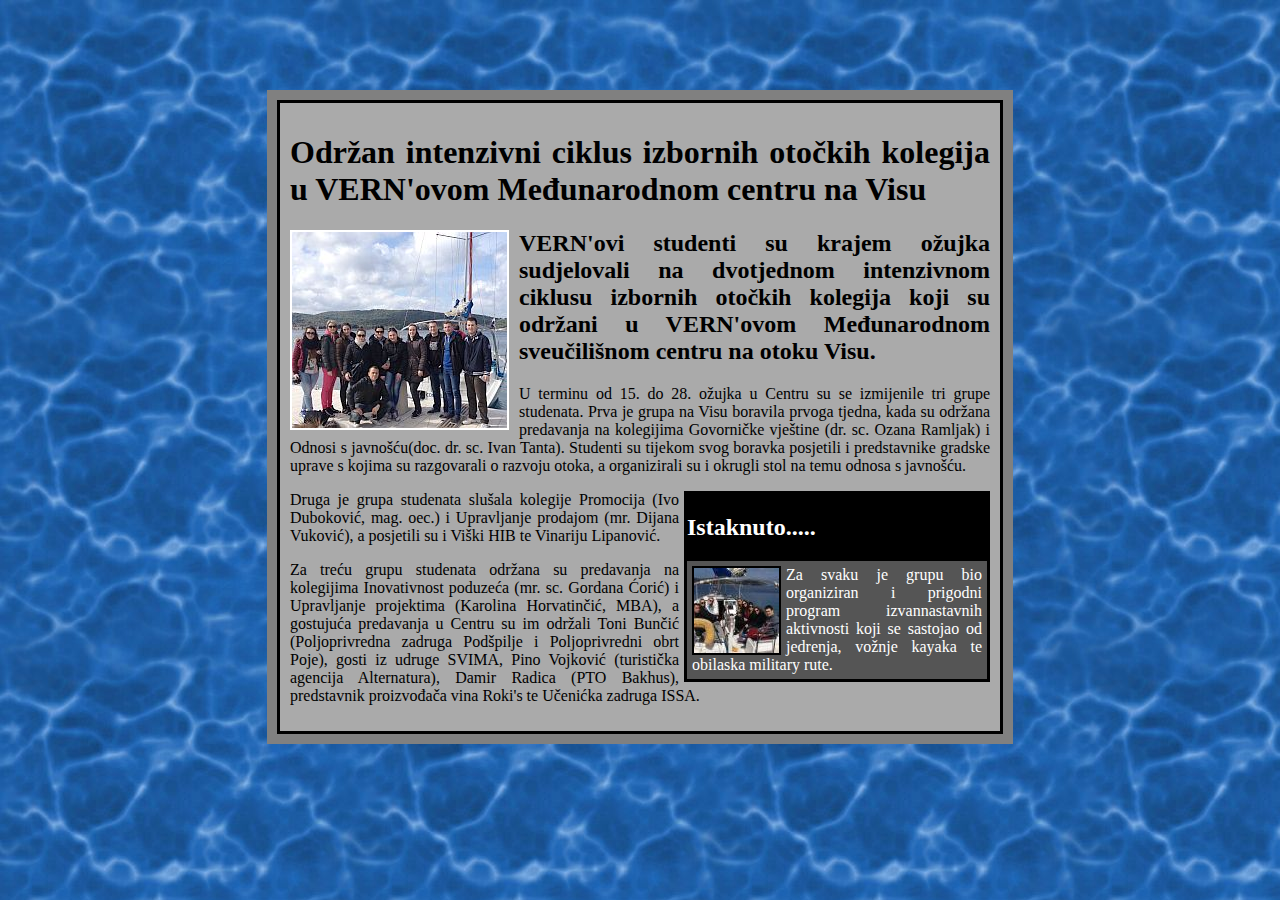
<file: dcavragHTML/tjedan_6_HTML/index.html>
<!DOCTYPE html>
<html lang="en">
<head>
    <meta charset="UTF-8">
    <meta name="viewport" content="width=device-width, initial-scale=1.0">
    <title>Document</title>
    <link rel="stylesheet" href="style.css">
</head>
<body>
    <div class="container">
        <h1>Održan intenzivni ciklus izbornih otočkih kolegija u VERN'ovom Međunarodnom centru na Visu</h1>
<section class="gornji">
    <img src="glavna.jpg" alt="" class="gornja_slija">
    <h2>VERN'ovi studenti su krajem ožujka sudjelovali na dvotjednom intenzivnom ciklusu izbornih otočkih kolegija koji su održani u VERN'ovom Međunarodnom sveučilišnom centru na otoku Visu.</h2>
    <p>U terminu od 15. do 28. ožujka u Centru su se izmijenile tri grupe studenata. Prva je grupa na Visu boravila prvoga tjedna, kada su održana predavanja na kolegijima Govorničke vještine (dr. sc. Ozana Ramljak) i Odnosi s javnošću(doc. dr. sc. Ivan Tanta). Studenti su tijekom svog boravka posjetili i predstavnike gradske uprave s kojima su razgovarali o razvoju otoka, a organizirali su i okrugli stol na temu odnosa s javnošću.
</section>
<section class="donji">
<div class="crni">
        <h2>Istaknuto.....</h2>
<div class="sivi">
    <img src="jedrenje.jpg" alt="" class="donja_slija">

Za svaku je grupu bio organiziran i prigodni program izvannastavnih aktivnosti koji se sastojao od jedrenja, vožnje kayaka te obilaska military rute.
</div>
    </div>
    Druga je grupa studenata slušala kolegije Promocija (Ivo Duboković, mag. oec.) i Upravljanje prodajom (mr. Dijana Vuković), a posjetili su i Viški HIB te Vinariju Lipanović.
    <p></p>
    Za treću grupu studenata održana su predavanja na kolegijima Inovativnost poduzeća (mr. sc. Gordana Ćorić) i Upravljanje projektima (Karolina Horvatinčić, MBA), a gostujuća predavanja u Centru su im održali Toni Bunčić (Poljoprivredna zadruga Podšpilje i Poljoprivredni obrt Poje), gosti iz udruge SVIMA, Pino Vojković (turistička agencija Alternatura), Damir Radica (PTO Bakhus), predstavnik proizvođača vina Roki's te Učenićka zadruga ISSA.
    <p></p>

</section>
    </div>
</body>
</html>
</file>
<file: dcavragHTML/tjedan_6_HTML/style.css>
body{
    background-image: url("water.jpg");
}
.container{
    background-color: #aaa;
    width: 700px;
    border: 3px solid black;
    outline: 10px solid gray;
    margin: 100px auto;
    padding: 10px;
    text-align: justify;
}

.gornja_slija{
    float: left;
    border: 2px solid white;
    margin-right: 10px;
}
.crni{
    background-color: black;
    color: white;
    width: 300px;
    padding: 3px;
    float: right;
    margin-left: 5px;
}
.sivi{
    background-color: #555;
    padding: 5px;
}
.donja_slija{
    border: 2px solid black;
    float: left;
    margin-right: 5px;
}
</file>
